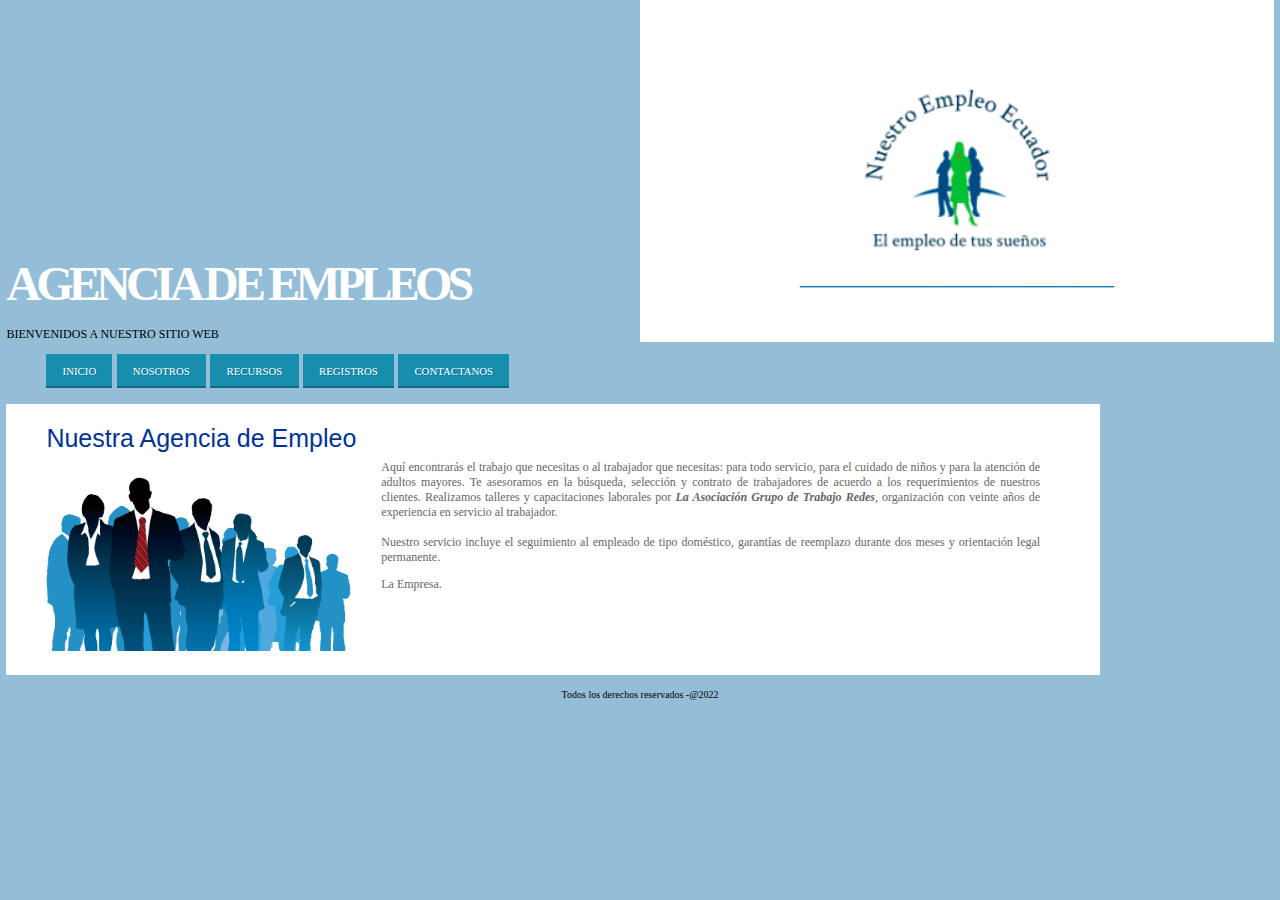
<file: index.html>
<!doctype html>
<html lang="es">
<head>
<meta charset="utf-8">
<meta name="Description" content="pagina de agencia de empleo">	
<meta name="Keywords" content="Agencia, Empleo, Empleos, Ecuador">	
<link rel="stylesheet" href="estilos.css">

<title>Agencia de Empleos</title>
</head>

<body>
	
	
	<header id="logo">
		<h1><a href="index.html" id="arriba">AGENCIA DE EMPLEOS</a></h1>
		<p>Bienvenidos a nuestro sitio Web</p>
	</header>
	
	

	<div>
		<nav id="menu">
		     <ul>
			     <li><a href="index.html" title="Pagina Principal">Inicio</a></li>
				 <li><a href="Nosotros.html" title="Nosotros">Nosotros</a></li>
				 <li><a href="Recursos.html" title="Recursos">Recursos</a></li>
				 <li><a href="Registros.html" title="Registros">Registros</a></li>
				 <li><a href="Contactanos.html" title="Contactanos">Contactanos</a></li>
			 </ul>
		</nav>
	</div>
	
	<div>
		
	<div class="seccion">
		<header id="subtitulo2">Nuestra Agencia de Empleo</header>
		<img src="imagenes/empleados.png" class="imagen" alt="">
		<aside id="ladoderecho">
		   <p>
			Aquí encontrarás el trabajo que necesitas o al trabajador que necesitas: para todo servicio, para el cuidado de niños y para la atención de adultos mayores. Te asesoramos en la búsqueda, selección y contrato de trabajadores de acuerdo a los requerimientos de nuestros clientes.
			Realizamos talleres y capacitaciones laborales por <b><i>La Asociación Grupo de Trabajo Redes</i></b>, organización con veinte años de experiencia en servicio al trabajador.
			  <br><br>
			Nuestro servicio incluye el seguimiento al empleado de tipo doméstico, garantías de reemplazo durante dos meses y orientación legal permanente.
			</p>
		    
	        <p>La Empresa.</p>
		</aside>
		</div>
	</div>
	
	
	<footer id="pie"><p><small>Todos los derechos reservados -@2022</small></p></footer>
</body>
</html>
</file>
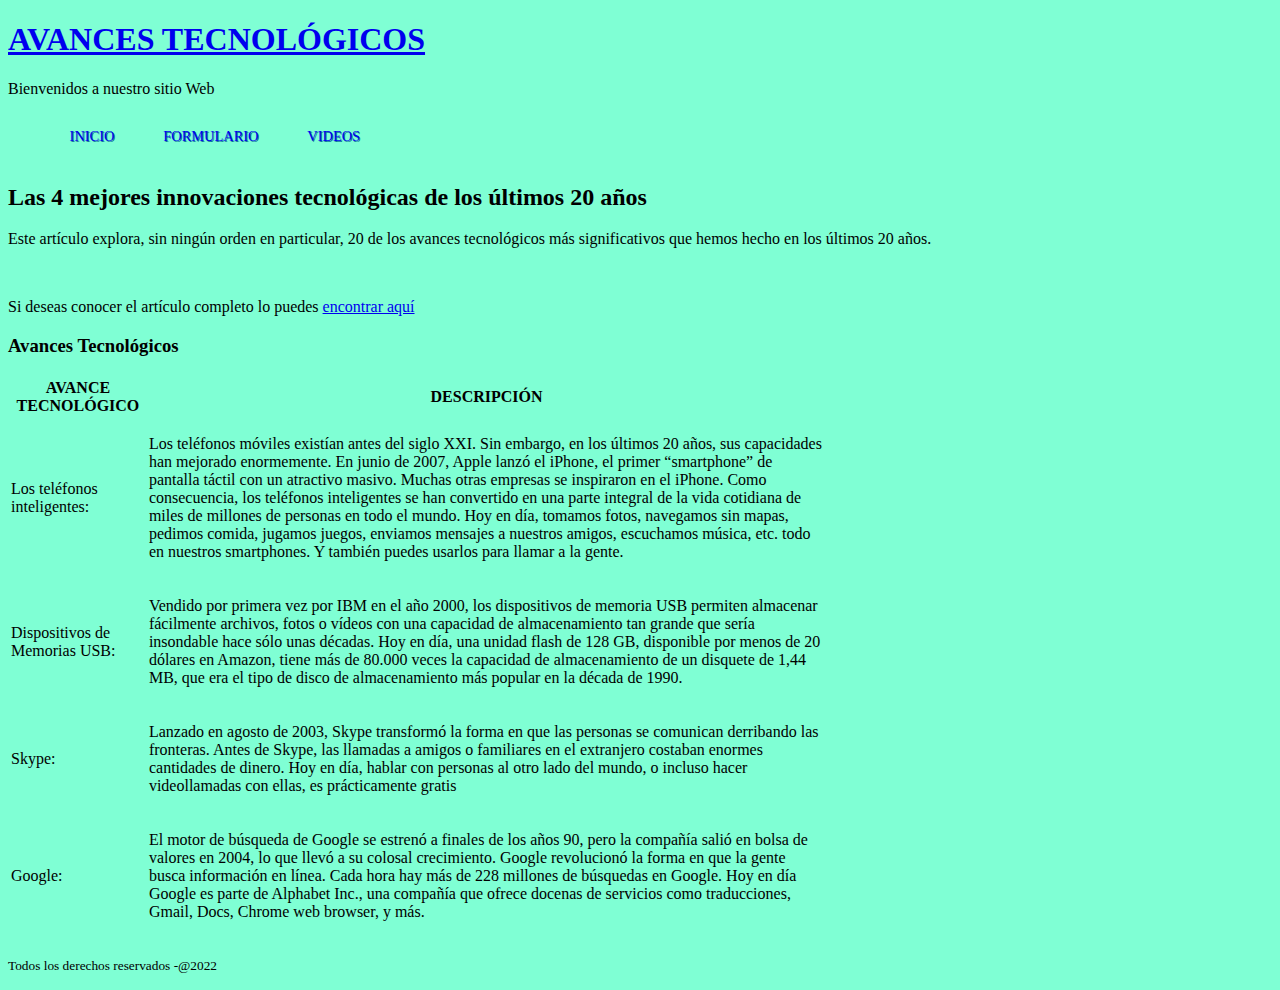
<file: EjercicioFormulario/index.html>
<!doctype html>
<html lang="es">
<head>
<meta charset="utf-8">
<meta name="Description" content="pagina de agencia de empleo">	
<meta name="Keywords" content="Agencia, Empleo, Empleos, Ecuador">	
<link rel="stylesheet" href="estilo.css">

<title>Ejercicio Formulario</title>
</head>

<body>
	
	
	<header id="logo">
		<h1><a href="index.html" id="arriba">AVANCES TECNOLÓGICOS</a></h1>
		<p>Bienvenidos a nuestro sitio Web</p>
	</header>
	
	

	<div>
		<nav class="menu">
		     <ul>
			     <li><a href="index.html" title="Pagina Principal">Inicio</a></li>
				 <li><a href="formulario.html" title="formulario">Formulario</a></li>
				 <li><a href="videos.html" title="videos">Videos</a></li>
			 </ul>
		</nav>
	</div>
	
	<div>
		
	<section class="seccion">
		
		<h2>Las 4 mejores innovaciones tecnológicas de los últimos 20 años</h2>
		
		<p>Este artículo explora, sin ningún orden en particular, 20 de los avances tecnológicos más significativos que hemos hecho en los últimos 20 años.
			</p><br>
		    <p>Si deseas conocer el artículo completo lo puedes <a href="https://fee.org.es/articulos/las-20-mejores-innovaciones-tecnol%C3%B3gicas-de-los-%C3%BAltimos-20-a%C3%B1os/?gclid=EAIaIQobChMI5Yb4wZb69wIVRsmUCR1nIgdxEAAYASAAEgL6ivD_BwE" target="_blank">encontrar aquí</a></p>
		
		<h3>Avances Tecnológicos</h3>
		<table id="tabla">

			  <tr>

				<th>AVANCE TECNOLÓGICO</th>

				<th>DESCRIPCIÓN</th>

			  </tr>

			  <tr>

				<td>Los teléfonos inteligentes:</td>

				<td><p>Los teléfonos móviles existían antes del siglo XXI. Sin embargo, en los últimos 20 años, sus capacidades han mejorado enormemente. En junio de 2007, Apple lanzó el iPhone, el primer “smartphone” de pantalla táctil con un atractivo masivo. Muchas otras empresas se inspiraron en el iPhone. Como consecuencia, los teléfonos inteligentes se han convertido en una parte integral de la vida cotidiana de miles de millones de personas en todo el mundo. Hoy en día, tomamos fotos, navegamos sin mapas, pedimos comida, jugamos juegos, enviamos mensajes a nuestros amigos, escuchamos música, etc. todo en nuestros smartphones. Y también puedes usarlos para llamar a la gente.</p></td>

			  </tr>

			  <tr>

				<td>Dispositivos de Memorias USB:</td>

				<td><p>Vendido por primera vez por IBM en el año 2000, los dispositivos de memoria USB permiten almacenar fácilmente archivos, fotos o vídeos con una capacidad de almacenamiento tan grande que sería insondable hace sólo unas décadas. Hoy en día, una unidad flash de 128 GB, disponible por menos de 20 dólares en Amazon, tiene más de 80.000 veces la capacidad de almacenamiento de un disquete de 1,44 MB, que era el tipo de disco de almacenamiento más popular en la década de 1990. </p></td>

			  </tr>

			  <tr>

				<td>Skype:</td>

				<td><p>Lanzado en agosto de 2003, Skype transformó la forma en que las personas se comunican derribando las fronteras. Antes de Skype, las llamadas a amigos o familiares en el extranjero costaban enormes cantidades de dinero. Hoy en día, hablar con personas al otro lado del mundo, o incluso hacer videollamadas con ellas, es prácticamente gratis</p></td>

			  </tr>
			
				<tr>

					<td>Google: </td>

					<td><p>El motor de búsqueda de Google se estrenó a finales de los años 90, pero la compañía salió en bolsa de valores en 2004, lo que llevó a su colosal crecimiento. Google revolucionó la forma en que la gente busca información en línea. Cada hora hay más de 228 millones de búsquedas en Google. Hoy en día Google es parte de Alphabet Inc., una compañía que ofrece docenas de servicios como traducciones, Gmail, Docs, Chrome web browser, y más. </p></td>

				  </tr>

</table>
		
		</section>
	</div>
	
	
	<footer id="pie"><p><small>Todos los derechos reservados -@2022</small></p></footer>
</body>
</html>
</file>
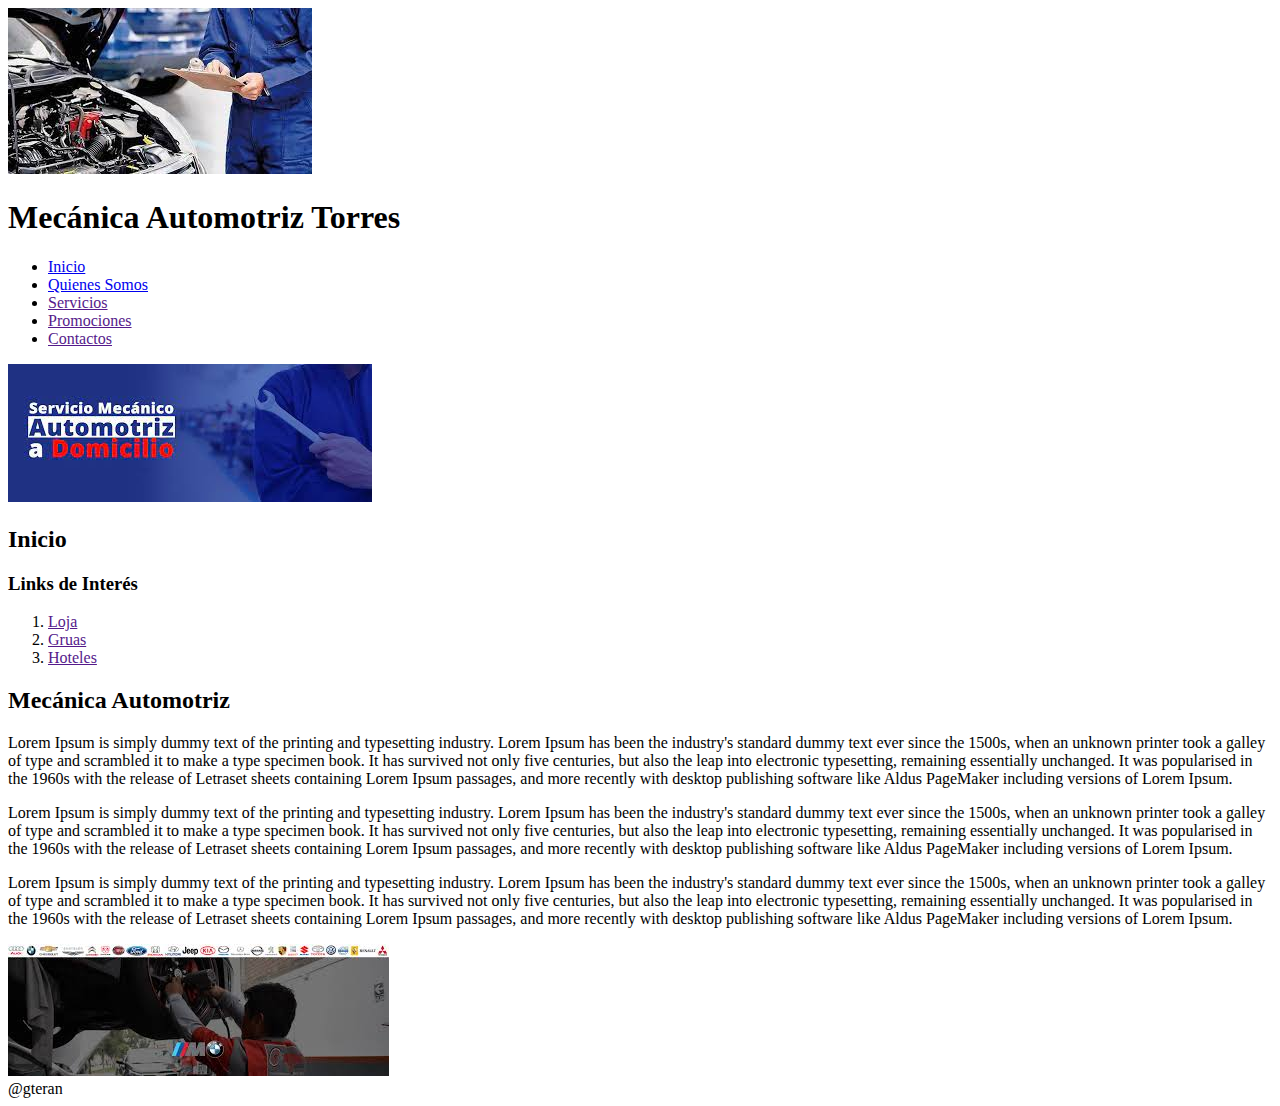
<file: Mecanica/index.html>
<!doctype html>
<html lang="es">
<head>
<meta charset="utf-8">
<meta http-equiv="X-UA-Compatible" content="IE=edge">
<meta name="viewport" content="width=device-width, inititial-scale=1.0">	
<title>Mecanica Automotriz Torres</title>
</head>

<body>
	<header>
	 <a href="index.html"><img src="imagenes/mecanica.jpg" alt="Logo del Sitio Web"></a>
	   <h1>Mecánica Automotriz Torres</h1>
	   <nav>
		   <ul>
		 <li><a href="index.html">Inicio</a></li>
		 <li><a href="quienessomos.html">Quienes Somos</a></li>  
		 <li><a href="">Servicios</a></li> 
		 <li><a href="">Promociones</a></li>  
		 <li><a href="">Contactos</a></li>  
		   </ul>	   
	   </nav>	
	</header>
	
	<aside>
	  <img src="imagenes/slider1.jpg" alt="mecanica slider">
	</aside>
	
	<section>
	   <h2>Inicio</h2>
	</section>
	
	<div>
	<aside>
		 <h3>Links de Interés</h3>
		
		  <nav>
		    <ol>
			  <li><a href="">Loja</a></li>
			   <li><a href="">Gruas</a></li>
			   <li><a href="">Hoteles</a></li>	
			  </ol>
		  </nav>
		</aside>
		<article>
		    <h2>Mecánica Automotriz</h2>
			<p>Lorem Ipsum is simply dummy text of the printing and typesetting industry. Lorem Ipsum has been the industry's standard dummy text ever since the 1500s, when an unknown printer took a galley of type and scrambled it to make a type specimen book. It has survived not only five centuries, but also the leap into electronic typesetting, remaining essentially unchanged. It was popularised in the 1960s with the release of Letraset sheets containing Lorem Ipsum passages, and more recently with desktop publishing software like Aldus PageMaker including versions of Lorem Ipsum.</p>
			
			<p>Lorem Ipsum is simply dummy text of the printing and typesetting industry. Lorem Ipsum has been the industry's standard dummy text ever since the 1500s, when an unknown printer took a galley of type and scrambled it to make a type specimen book. It has survived not only five centuries, but also the leap into electronic typesetting, remaining essentially unchanged. It was popularised in the 1960s with the release of Letraset sheets containing Lorem Ipsum passages, and more recently with desktop publishing software like Aldus PageMaker including versions of Lorem Ipsum.</p>
			
			<p>Lorem Ipsum is simply dummy text of the printing and typesetting industry. Lorem Ipsum has been the industry's standard dummy text ever since the 1500s, when an unknown printer took a galley of type and scrambled it to make a type specimen book. It has survived not only five centuries, but also the leap into electronic typesetting, remaining essentially unchanged. It was popularised in the 1960s with the release of Letraset sheets containing Lorem Ipsum passages, and more recently with desktop publishing software like Aldus PageMaker including versions of Lorem Ipsum.</p>
			
			<img src="imagenes/mecanica3.jpg" alt="mecanica3">
		</article>
	</div>
	
	<footer>@gteran</footer>
</body>
</html>
</file>
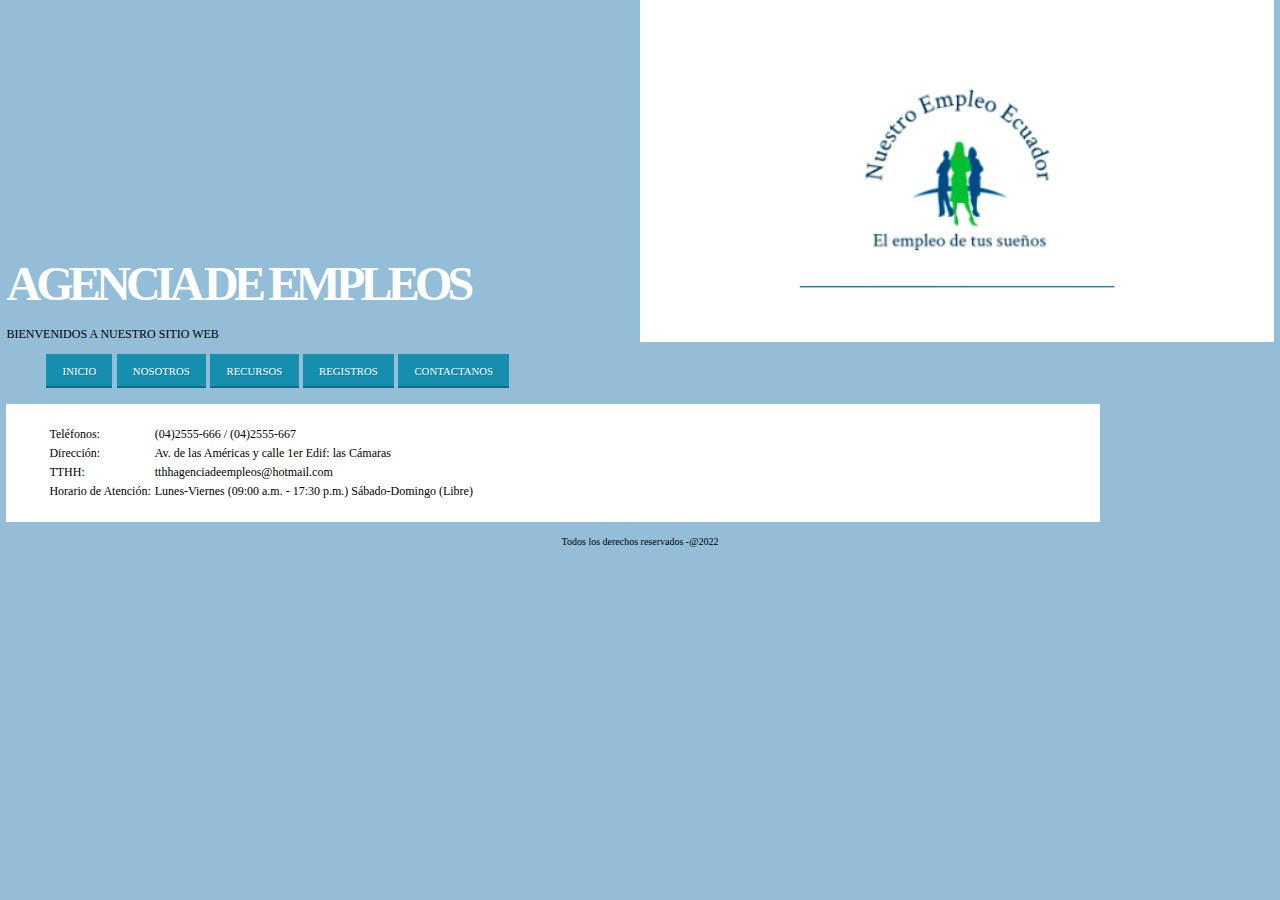
<file: Contactanos.html>
<!doctype html>
<html lang="es">
<head>
<meta name="Description" content="pagina de agencia de empleo">	
<meta name="Keywords" content="Agencia, Empleo, Empleos, Ecuador">	
<link rel="stylesheet" href="estilos.css">
	
<title>Agencia de Empleos</title>
</head>

<body>
	
	
	<header id="logo">
		<h1><a href="index.html" >AGENCIA DE EMPLEOS</a></h1>
		<p>Bienvenidos a nuestro sitio Web</p>
	</header>
	
	

	<div>
		<nav id="menu">
		     <ul>
                 <li><a href="index.html" title="Pagina Principal">Inicio</a></li>
				 <li><a href="Nosotros.html" title="Nosotros">Nosotros</a></li>
				 <li><a href="Recursos.html" title="Recursos">Recursos</a></li>
				 <li><a href="Registros.html" title="Registros">Registros</a></li>
				 <li><a href="Contactanos.html" title="Contactanos">Contactanos</a></li>
			 </ul>
		</nav>
	</div>
	
	<div class="seccion">
     <table>
				 
		 <tr>
		 <td>Teléfonos:</td><td>(04)2555-666 / (04)2555-667</td>
		 </tr>
		 
		 <tr>
		 <td>Dirección:</td><td>Av. de las Américas y calle 1er Edif: las Cámaras</td>
		 </tr>
		 <tr>
		 <td>TTHH:</td><td>tthhagenciadeempleos@hotmail.com</td>
		 </tr>	 
		 
		 <tr>
		 <td>Horario de Atención:</td><td>Lunes-Viernes (09:00 a.m. - 17:30 p.m.) Sábado-Domingo (Libre)</td>
		 </tr>	 
		</table>
		

		
	</div>
	
	
	<footer id="pie"><p><small>Todos los derechos reservados -@2022</small></p></footer>
</body>
</html>
</file>
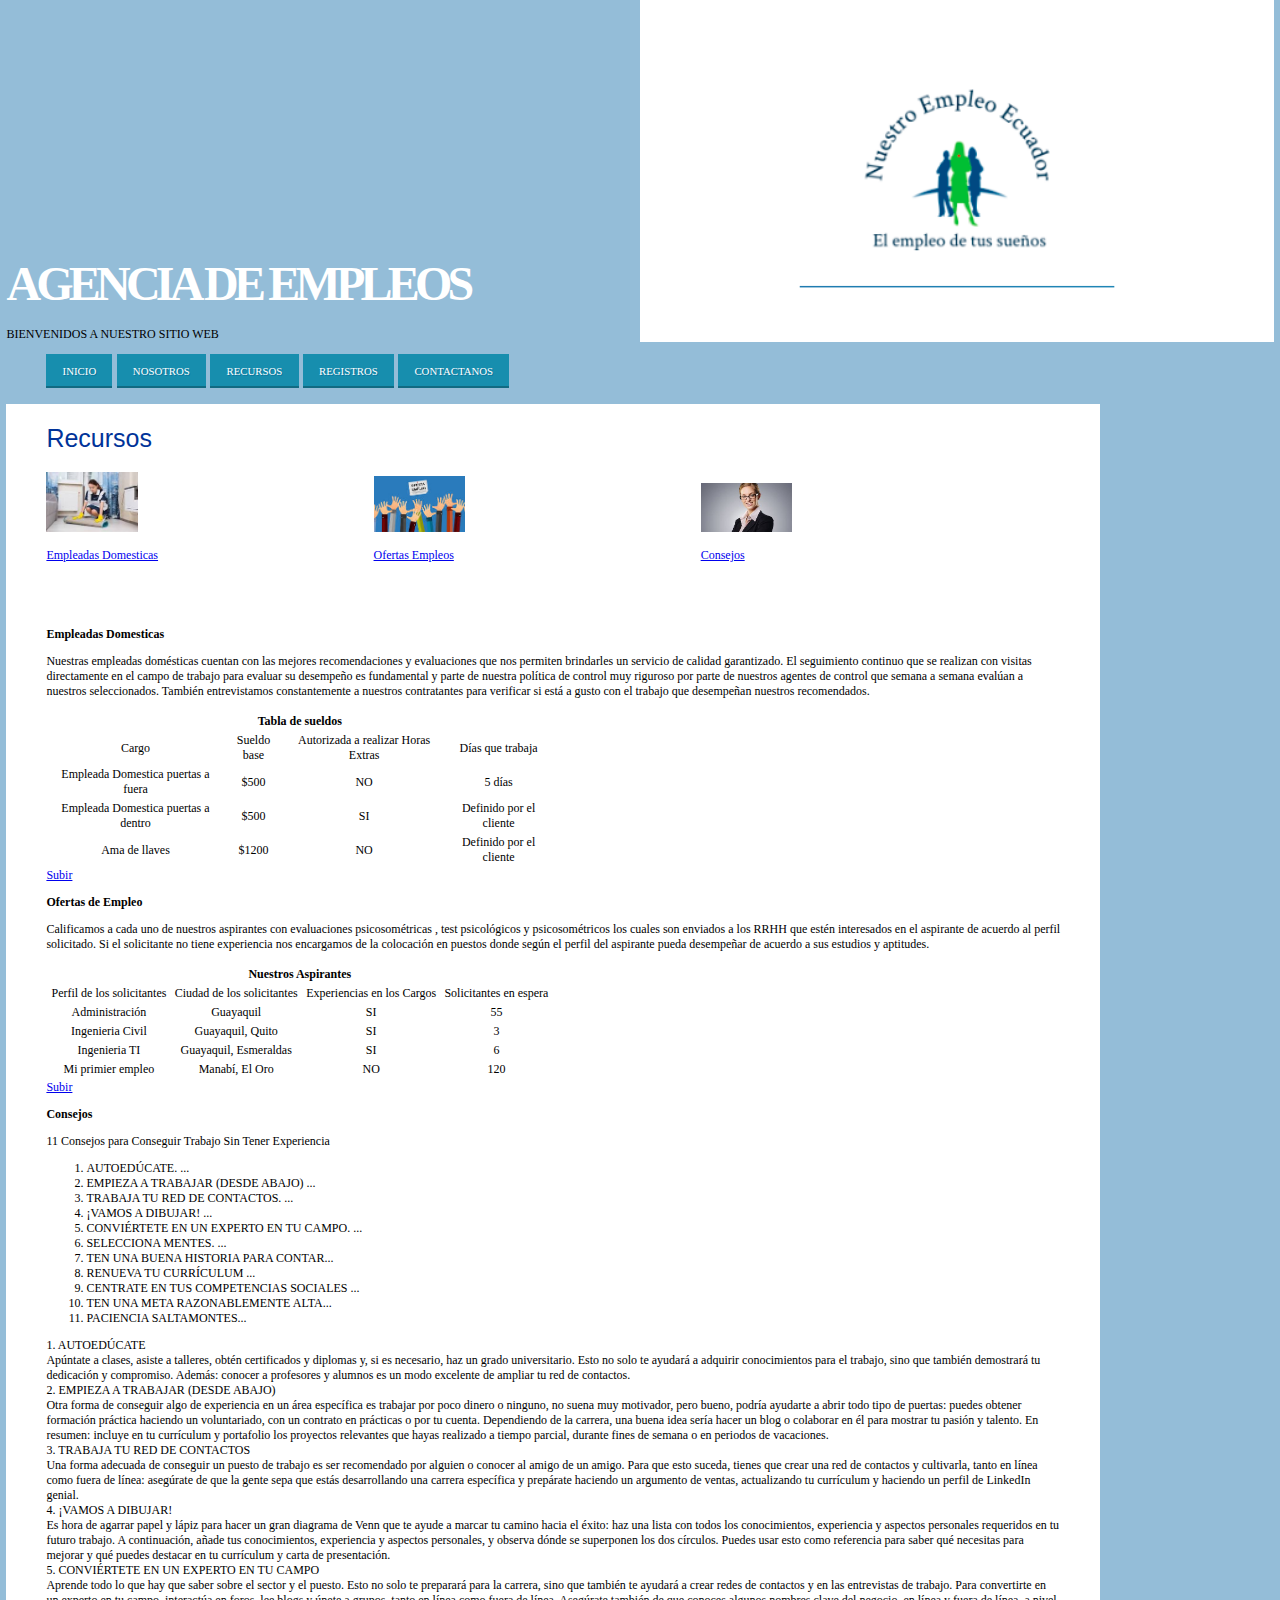
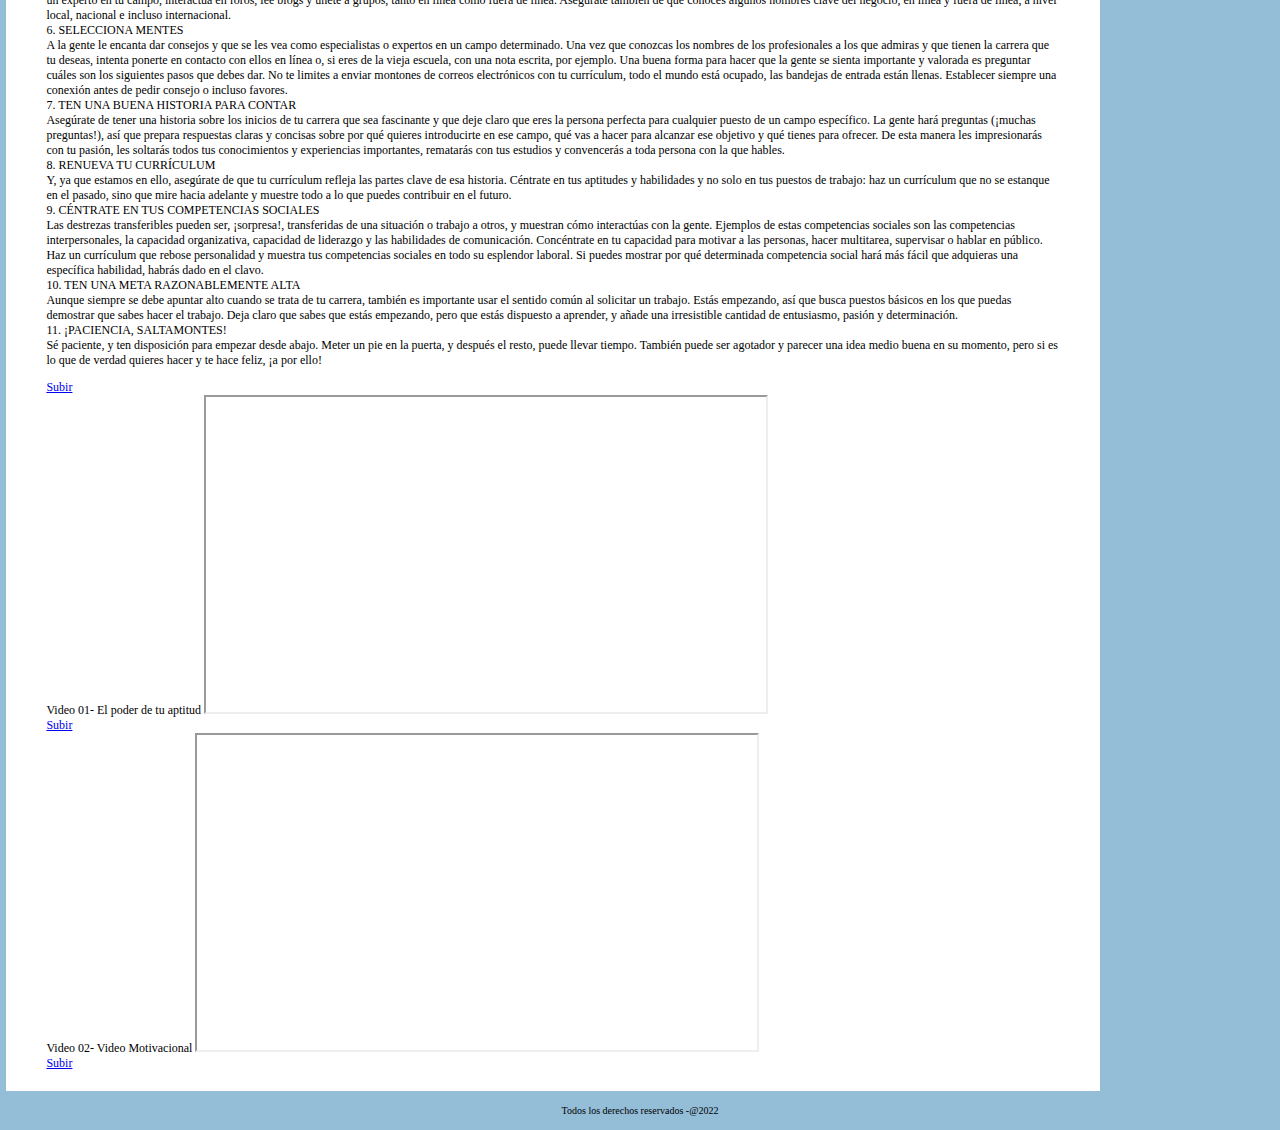
<file: Recursos.html>
<!doctype html>
	<html lang="es">
	<head>
	<meta name="Description" content="pagina de agencia de empleo">	
	<meta name="Keywords" content="Agencia, Empleo, Empleos, Ecuador">	
	<link rel="stylesheet" href="estilos.css">
	<title>Agencia de Empleos</title>
	</head>

	<body>


		<header id="logo">
			<h1><a href="Recursos.html" name="arriba">AGENCIA DE EMPLEOS</a></h1>
			<p>Bienvenidos a nuestro sitio Web</p>
		</header>



		<div>
			<nav id="menu">
				 <ul>
					 <li><a href="index.html" title="Pagina Principal">Inicio</a></li>
					 <li><a href="Nosotros.html" title="Nosotros">Nosotros</a></li>
					 <li><a href="Recursos.html" title="Recursos">Recursos</a></li>
					 <li><a href="Registros.html" title="Registros">Registros</a></li>
					 <li><a href="Contactanos.html" title="Contactanos">Contactanos</a></li>
				 </ul>
			</nav>
		</div>


		<div class="seccion" >
			<header id="subtitulo2">Recursos</header>

				<div class="columna">

				  <img src="imagenes/empleadas.jpg" class="imagen" alt="">

				  <p><a href="#empleadasDomesticas">Empleadas Domesticas</a></p>	
				</div>

				<aside class="columna">
				  <img src="imagenes/ofertasdeempleo.jpg" class="imagen" alt="">
				  <p><a href="#ofertasEmpleos">Ofertas Empleos</a></p>	
				</aside>

				<aside class="columna">
				  <img src="imagenes/consejos.jpg" class="imagen" alt="">
				  <p><a href="#consejos">Consejos</a></p>	
				</aside>

		</div>


		<div class="seccionextensa">

			<div>
			   <p><strong><a name="empleadasDomesticas">Empleadas Domesticas</a></strong></p>

			   <p>
				Nuestras empleadas domésticas cuentan con las mejores recomendaciones y evaluaciones que nos permiten brindarles un servicio de calidad garantizado.
				El seguimiento continuo que se realizan con visitas directamente en el campo de trabajo para evaluar su desempeño es fundamental y parte de nuestra política de control muy riguroso por parte de nuestros agentes de control que semana a semana evalúan a nuestros seleccionados.
				También entrevistamos constantemente a nuestros contratantes para verificar si está a gusto con el trabajo que desempeñan nuestros recomendados.
				</p>
				<table class="tabla">
				<tr>
					<th colspan="4">Tabla de sueldos</th>
				</tr>

				<tr>
					<td>Cargo</td><td>Sueldo base</td><td>Autorizada a realizar Horas Extras</td><td>Días que trabaja</td>
				</tr>	

				<tr>
					<td>Empleada Domestica puertas a fuera</td><td>$500</td><td>NO</td><td>5 días</td>
				</tr>	

				<tr>
					<td>Empleada Domestica puertas a dentro</td><td>$500</td><td>SI</td><td>Definido por el cliente</td>
				</tr>

				<tr>
					<td>Ama de llaves</td><td>$1200</td><td>NO</td><td>Definido por el cliente</td>
				</tr>
				</table>   

			   
			<a href="#arriba">Subir</a>
			</div>





		<div>
			   <p><strong><a name="ofertasEmpleos">Ofertas de Empleo</a></strong></p>

			   <p>
				Calificamos a cada uno de nuestros aspirantes con evaluaciones psicosométricas , test psicológicos y psicosométricos los cuales son enviados a los RRHH que estén interesados en el aspirante de acuerdo al perfil solicitado.
				Si el solicitante no tiene experiencia nos encargamos de la colocación en puestos donde según el perfil del aspirante pueda desempeñar de acuerdo a sus estudios y aptitudes.</p>
				<table class="tabla">
				<tr>
					<th colspan="4">Nuestros Aspirantes</th>
				</tr>

				<tr>
					<td>Perfil de los solicitantes</td><td>Ciudad de los solicitantes</td><td>Experiencias en los Cargos</td><td>Solicitantes en espera</td>
				</tr>	

				<tr>
					<td>Administración</td><td>Guayaquil</td><td>SI</td><td>55</td>
				</tr>	

				<tr>
					<td>Ingenieria Civil</td><td>Guayaquil, Quito</td><td>SI</td><td>3</td>
				</tr>

				<tr>
					<td>Ingenieria TI</td><td>Guayaquil, Esmeraldas</td><td>SI</td><td>6</td>

				</tr>

				<tr>
					<td>Mi primier empleo</td><td>Manabí, El Oro</td><td>NO</td><td>120</td>

				</tr>
				</table>   

		
			<a href="#arriba">Subir</a>
			</div>



		<div>
			   <p><strong><a name="consejos">Consejos</a></strong></p>

			   
				   11 Consejos para Conseguir Trabajo Sin Tener Experiencia
				   <ol>
				   <li>AUTOEDÚCATE. ...</li> 
				   <li>EMPIEZA A TRABAJAR (DESDE ABAJO) ...</li>
				   <li>TRABAJA TU RED DE CONTACTOS. ...</li>
				   <li>¡VAMOS A DIBUJAR! ...</li>
				   <li>CONVIÉRTETE EN UN EXPERTO EN TU CAMPO. ...</li>
				   <li>SELECCIONA MENTES. ...</li>
				   <li>TEN UNA BUENA HISTORIA PARA CONTAR...</li>
				   <li>RENUEVA TU CURRÍCULUM ...</li>
				   <li>CENTRATE EN TUS COMPETENCIAS SOCIALES ...</li>
				   <li>TEN UNA META RAZONABLEMENTE ALTA...</li>
				   <li>PACIENCIA SALTAMONTES...</li>
				   </ol>  

			   

			   <p>
	1. AUTOEDÚCATE
	<br>
	Apúntate a clases, asiste a talleres, obtén certificados y diplomas y, si es necesario, haz un grado universitario. Esto no solo te ayudará a adquirir conocimientos para el trabajo, sino que también demostrará tu dedicación y compromiso. Además: conocer a profesores y alumnos es un modo excelente de ampliar tu red de contactos.
				   <br>
	2. EMPIEZA A TRABAJAR (DESDE ABAJO)
	<br>
	Otra forma de conseguir algo de experiencia en un área específica es trabajar por poco dinero o ninguno, no suena muy motivador, pero bueno, podría ayudarte a abrir todo tipo de puertas: puedes obtener formación práctica haciendo un voluntariado, con un contrato en prácticas o por tu cuenta. Dependiendo de la carrera, una buena idea sería hacer un blog o colaborar en él para mostrar tu pasión y talento. En resumen: incluye en tu currículum y portafolio los proyectos relevantes que hayas realizado a tiempo parcial, durante fines de semana o en periodos de vacaciones.<br>
	3. TRABAJA TU RED DE CONTACTOS
	<br>
	Una forma adecuada de conseguir un puesto de trabajo es ser recomendado por alguien o conocer al amigo de un amigo. Para que esto suceda, tienes que crear una red de contactos y cultivarla, tanto en línea como fuera de línea: asegúrate de que la gente sepa que estás desarrollando una carrera específica y prepárate haciendo un argumento de ventas, actualizando tu currículum y haciendo un perfil de LinkedIn genial.<br>
	4. ¡VAMOS A DIBUJAR!
	<br>
	Es hora de agarrar papel y lápiz para hacer un gran diagrama de Venn que te ayude a marcar tu camino hacia el éxito: haz una lista con todos los conocimientos, experiencia y aspectos personales requeridos en tu futuro trabajo. A continuación, añade tus conocimientos, experiencia y aspectos personales, y observa dónde se superponen los dos círculos. Puedes usar esto como referencia para saber qué necesitas para mejorar y qué puedes destacar en tu currículum y carta de presentación.<br>
	5. CONVIÉRTETE EN UN EXPERTO EN TU CAMPO
	<br>
	Aprende todo lo que hay que saber sobre el sector y el puesto. Esto no solo te preparará para la carrera, sino que también te ayudará a crear redes de contactos y en las entrevistas de trabajo. Para convertirte en un experto en tu campo, interactúa en foros, lee blogs y únete a grupos, tanto en línea como fuera de línea. Asegúrate también de que conoces algunos nombres clave del negocio, en línea y fuera de línea, a nivel local, nacional e incluso internacional.<br>
	6. SELECCIONA MENTES
	<br>
	A la gente le encanta dar consejos y que se les vea como especialistas o expertos en un campo determinado. Una vez que conozcas los nombres de los profesionales a los que admiras y que tienen la carrera que tu deseas, intenta ponerte en contacto con ellos en línea o, si eres de la vieja escuela, con una nota escrita, por ejemplo. Una buena forma para hacer que la gente se sienta importante y valorada es preguntar cuáles son los siguientes pasos que debes dar. No te limites a enviar montones de correos electrónicos con tu currículum, todo el mundo está ocupado, las bandejas de entrada están llenas. Establecer siempre una conexión antes de pedir consejo o incluso favores.<br>
	7. TEN UNA BUENA HISTORIA PARA CONTAR
	<br>
	Asegúrate de tener una historia sobre los inicios de tu carrera que sea fascinante y que deje claro que eres la persona perfecta para cualquier puesto de un campo específico. La gente hará preguntas (¡muchas preguntas!), así que prepara respuestas claras y concisas sobre por qué quieres introducirte en ese campo, qué vas a hacer para alcanzar ese objetivo y qué tienes para ofrecer. De esta manera les impresionarás con tu pasión, les soltarás todos tus conocimientos y experiencias importantes, rematarás con tus estudios y convencerás a toda persona con la que hables.<br>
	8. RENUEVA TU CURRÍCULUM
	<br>
	Y, ya que estamos en ello, asegúrate de que tu currículum refleja las partes clave de esa historia. Céntrate en tus aptitudes y habilidades y no solo en tus puestos de trabajo: haz un currículum que no se estanque en el pasado, sino que mire hacia adelante y muestre todo a lo que puedes contribuir en el futuro.<br>
	9. CÉNTRATE EN TUS COMPETENCIAS SOCIALES
	<br>
	Las destrezas transferibles pueden ser, ¡sorpresa!, transferidas de una situación o trabajo a otros, y muestran cómo interactúas con la gente. Ejemplos de estas competencias sociales son las competencias interpersonales, la capacidad organizativa, capacidad de liderazgo y las habilidades de comunicación. Concéntrate en tu capacidad para motivar a las personas, hacer multitarea, supervisar o hablar en público. Haz un currículum que rebose personalidad y muestra tus competencias sociales en todo su esplendor laboral. Si puedes mostrar por qué determinada competencia social hará más fácil que adquieras una específica habilidad, habrás dado en el clavo.<br>
	10. TEN UNA META RAZONABLEMENTE ALTA
	<br>
	Aunque siempre se debe apuntar alto cuando se trata de tu carrera, también es importante usar el sentido común al solicitar un trabajo. Estás empezando, así que busca puestos básicos en los que puedas demostrar que sabes hacer el trabajo. Deja claro que sabes que estás empezando, pero que estás dispuesto a aprender, y añade una irresistible cantidad de entusiasmo, pasión y determinación.<br>
	11. ¡PACIENCIA, SALTAMONTES!
	<br>
	Sé paciente, y ten disposición para empezar desde abajo. Meter un pie en la puerta, y después el resto, puede llevar tiempo. También puede ser agotador y parecer una idea medio buena en su momento, pero si es lo que de verdad quieres hacer y te hace feliz, ¡a por ello!<br>
			   </p>

			<a href="#arriba">Subir</a>
			</div>


			<aside >
			Video 01- El poder de tu aptitud
			<iframe width="560" height="315" src="https://www.youtube.com/embed/73sEuw3LYaM" title="YouTube video player"  allow="accelerometer; autoplay; clipboard-write; encrypted-media; gyroscope; picture-in-picture" allowfullscreen></iframe>
			</aside>

			<a href="#arriba">Subir</a>

			<aside >
			Video 02- Video Motivacional
			<iframe width="560" height="315" src="https://www.youtube.com/embed/EylMHCAn7bk" title="YouTube video player"  allow="accelerometer; autoplay; clipboard-write; encrypted-media; gyroscope; picture-in-picture" allowfullscreen></iframe>
			</aside>
			<a href="#arriba">Subir</a>

		</div>

		<footer id="pie"><p><small>Todos los derechos reservados -@2022</small></p></footer>
	</body>
	</html>
</file>
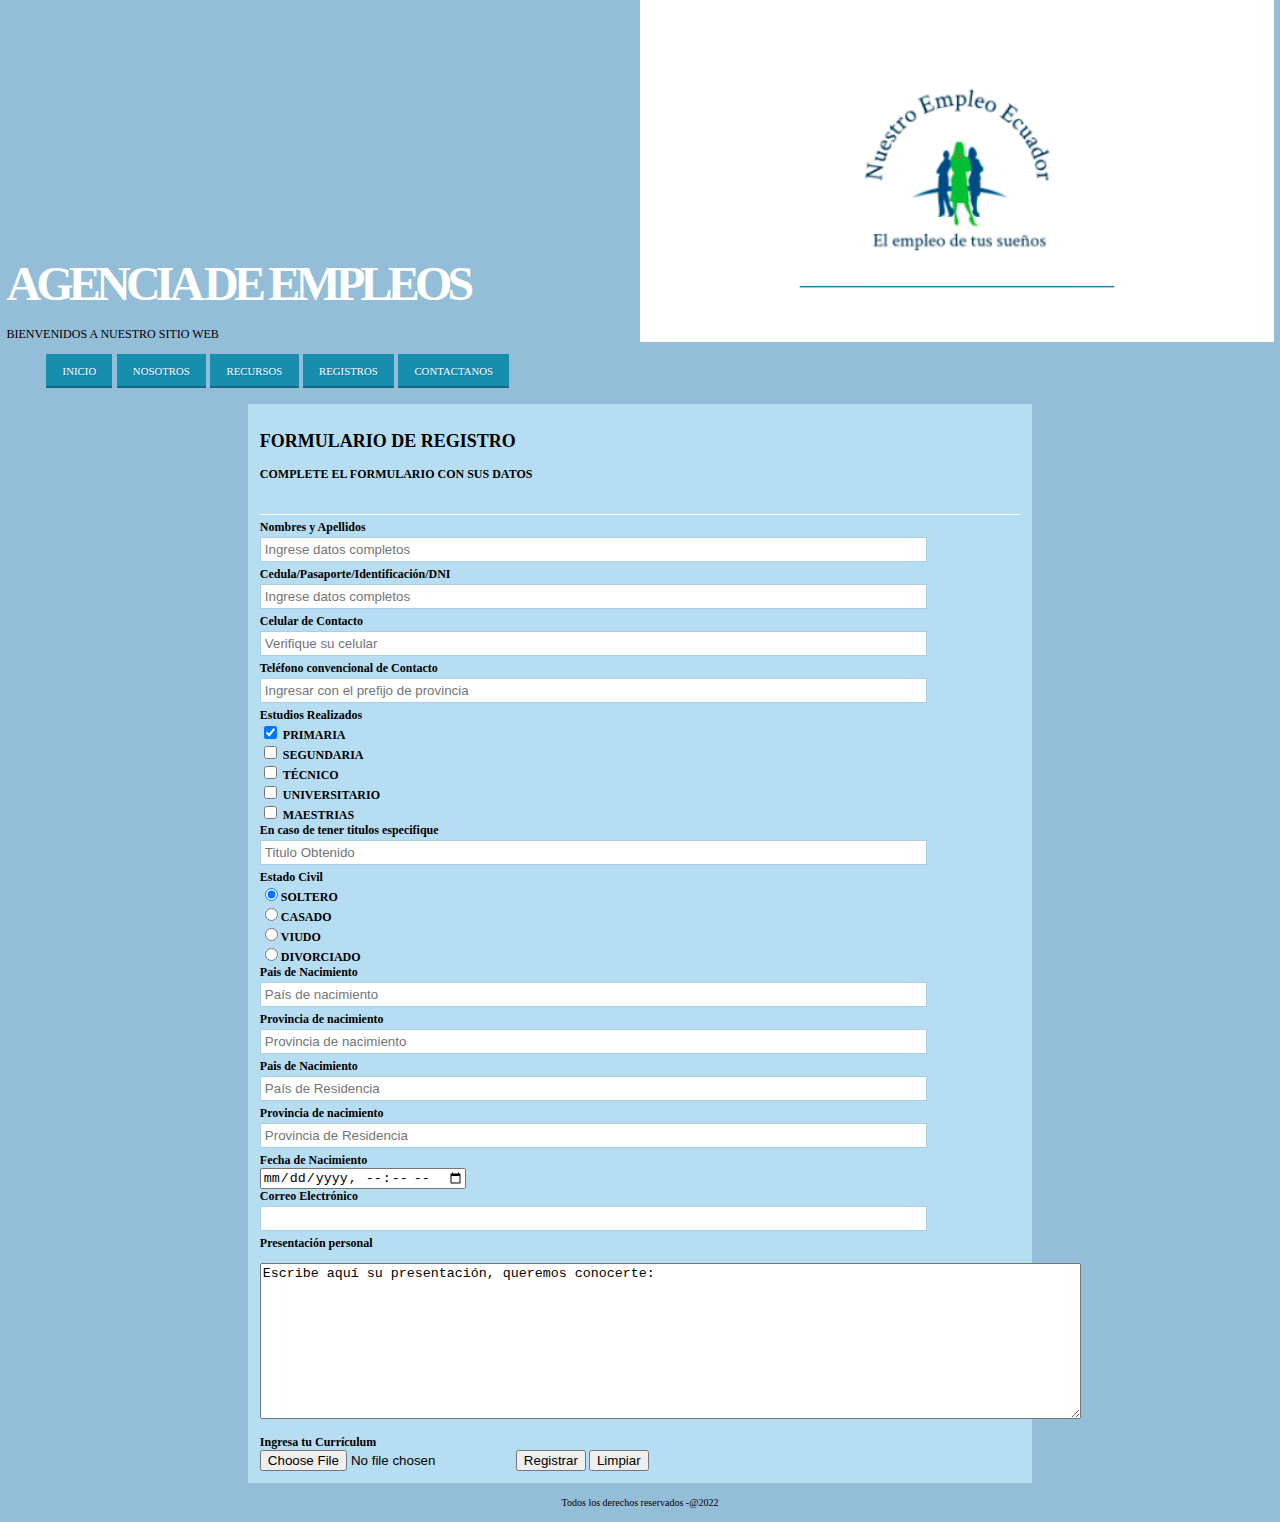
<file: Registros.html>
<!doctype html>
<html lang="es">
<head>
<meta name="Description" content="pagina de agencia de empleo">	
<meta name="Keywords" content="Agencia, Empleo, Empleos, Ecuador">	
<link rel="stylesheet" href="estilos.css">
<title>Agencia de Empleos</title>
</head>

<body>
	
	
	<header id="logo">
		<h1><a href="index.html" >AGENCIA DE EMPLEOS</a></h1>
		<p>Bienvenidos a nuestro sitio Web</p>
	</header>
	
	

	<div>
		<nav id="menu">
		     <ul>
                 <li><a href="index.html" title="Pagina Principal">Inicio</a></li>
				 <li><a href="Nosotros.html" title="Nosotros">Nosotros</a></li>
				 <li><a href="Recursos.html" title="Recursos">Recursos</a></li>
				 <li><a href="Registros.html" title="Registros">Registros</a></li>
				 <li><a href="Contactanos.html" title="Contactanos">Contactanos</a></li>
			 </ul>
		</nav>
	</div>
	
	<div id="formulario">
	
		<form name="frmregistro" method="post" action="Registros.html">
		    <h2>FORMULARIO DE REGISTRO</h2>
			<label class="label">COMPLETE EL FORMULARIO CON SUS DATOS</label>
		    <p id="linea">&nbsp;</p>
			
			
			<label class="label">Nombres y Apellidos</label>
			<input name="txtnombres" type="text" class="caja" size="80" placeholder="Ingrese datos completos" required>
			
			
			<label class="label">Cedula/Pasaporte/Identificación/DNI</label>
			<input name="txtcedula" type="text" class="caja" size="80" placeholder="Ingrese datos completos" required>
			
			<label class="label">Celular de Contacto</label>
			<input name="txtcelular" type="text" class="caja" size="80" placeholder="Verifique su celular" required>
			
			<label class="label">Teléfono convencional de Contacto</label>
			<input name="txttelefono" type="text" class="caja" size="80" placeholder="Ingresar con el prefijo de provincia" >
			
			<label class="label">Estudios Realizados</label>
			<label class="label">
			   <input type="checkbox" name="chkprimaria" checked="checked"> PRIMARIA
			</label>
			<label class="label">
			   <input type="checkbox" name="chksegundaria" > SEGUNDARIA
			</label>
			<label class="label">
			   <input type="checkbox" name="chktecnico" > TÉCNICO
			</label>
			<label class="label">
			   <input type="checkbox" name="chkuniversitario" > UNIVERSITARIO
			</label>
			<label class="label">
			   <input type="checkbox" name="chkmaestrias" > MAESTRIAS
			</label>
			
			<label class="label">En caso de tener titulos especifique</label>
			<input name="txttitulo" type="text" class="caja" size="80" placeholder="Titulo Obtenido" >
			
			<label class="label">Estado Civil</label>
			<label class="label">
			   <input type="radio" name="btnestado" value="s" checked="checked">SOLTERO
			</label>
			<label class="label">
			   <input type="radio" name="btnestado" value="c">CASADO
			</label>
			<label class="label">
			   <input type="radio" name="btnestado" value="v">VIUDO
			</label>
			<label class="label">
			   <input type="radio" name="btnestado" value="d">DIVORCIADO
			</label>
			
			
			<label class="label">Pais de Nacimiento</label>
			<input name="txtpais" type="text" class="caja" size="80" placeholder="País de nacimiento" required>
			
			
			<label class="label">Provincia de nacimiento</label>
			<input name="txtprovincia" type="text" class="caja" size="80" placeholder="Provincia de nacimiento" required>
			
			<label class="label">Pais de Nacimiento</label>
			<input name="txtpaisresidencia" type="text" class="caja" size="80" placeholder="País de Residencia" required>
			
			
			<label class="label">Provincia de nacimiento</label>
			<input name="txtprovinciaresidencia" type="text" class="caja" size="80" placeholder="Provincia de Residencia" required>
			
			<label class="label">Fecha de Nacimiento</label>
			<input type="datetime-local" name="txtfecha">
			
			<label class="label">Correo Electrónico</label>
			<input type="email" class="caja" size="80" name="txtcorreo">
			
			<label class="label">Presentación personal</label>
			<p><textarea name="comentario" rows="10" cols="100">Escribe aquí su presentación, queremos conocerte: </textarea></p>
			
			<label class="label">Ingresa tu Currículum</label>
			<input type="file">
			
			<input type="submit" value="Registrar">
			<input type="reset" value="Limpiar">
		</form>
		
	</div>
	
	
	<footer id="pie"><p><small>Todos los derechos reservados -@2022</small></p></footer>
</body>
</html>
</file>
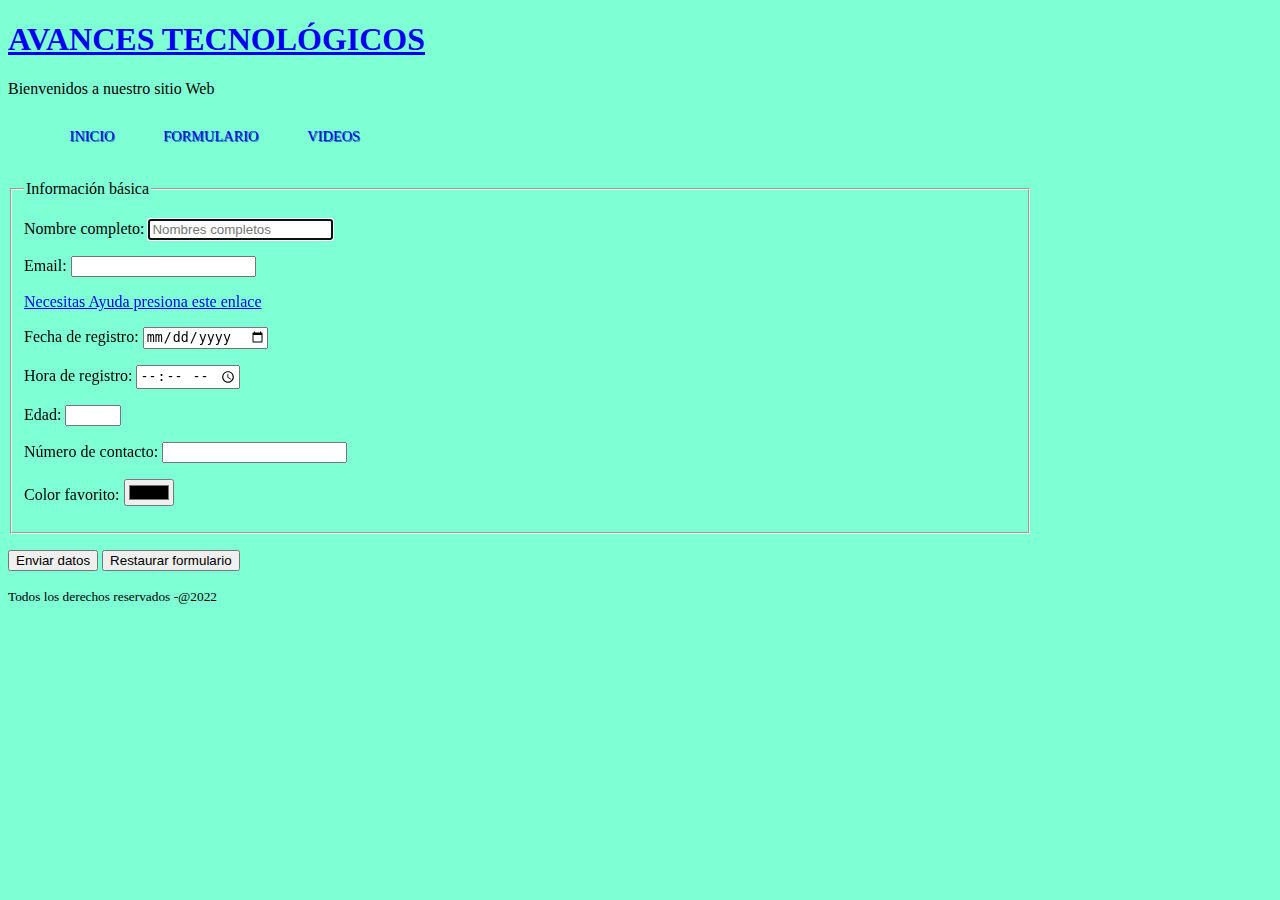
<file: EjercicioFormulario/formulario.html>
<!doctype html>
<html lang="es">
<head>
<meta charset="utf-8">
<meta name="Description" content="pagina ejercicio formulario">	
<meta name="Keywords" content="Formulario, Ejercicio">	
<link rel="stylesheet" href="estilo.css">

<title>Ejercicio Formulario</title>
</head>

<body>
	
	<header id="logo">
		<h1><a href="index.html" id="arriba">AVANCES TECNOLÓGICOS</a></h1>
		<p>Bienvenidos a nuestro sitio Web</p>
	</header>
	
	<div>
		<nav class="menu">
		     <ul>
			     <li><a href="index.html" title="Pagina Principal">Inicio</a></li>
				 <li><a href="formulario.html" title="Nosotros">Formulario</a></li>
				 <li><a href="videos.html" title="videos">Videos</a></li>
			 </ul>
		</nav>
	</div>
	
	<div>
		
		<form action="https://www.utpl.edu.ec" method="get" target="_blank">
  <fieldset>
    <legend>Información básica</legend>
    <p><label>Nombre completo: <input autofocus type="text" name="nombrecompleto" placeholder="Nombres completos" required></label></p>
	<p><label>Email: <input type="email" name="correo" required></label></p>  
	<p><label><a href="https://developer.mozilla.org/es/docs/Learn/Forms/Your_first_form" target="_blank">Necesitas Ayuda presiona este enlace</a></label></p>    
    <p><label>Fecha de registro: <input type="date" name="fechaderegistro"></label></p>
	<p><label>Hora de registro: <input type="time" name="horaderegistro"> </label></p> 
	<p><label>Edad: <input type="number" min="18" max="65"></label></p>  
    <p><label>Número de contacto: <input type="tel" name="telefono"></label></p>
	<p><label>Color favorito: <input type="color" name="colorfavorito"></label></p>  
  </fieldset>
  
  <p>
    <input type="submit" value="Enviar datos">
    <input type="reset" value="Restaurar formulario">
  </p>
</form>
	
	</div>
	
	<footer id="pie"><p><small>Todos los derechos reservados -@2022</small></p></footer>
</body>
</html>
</file>
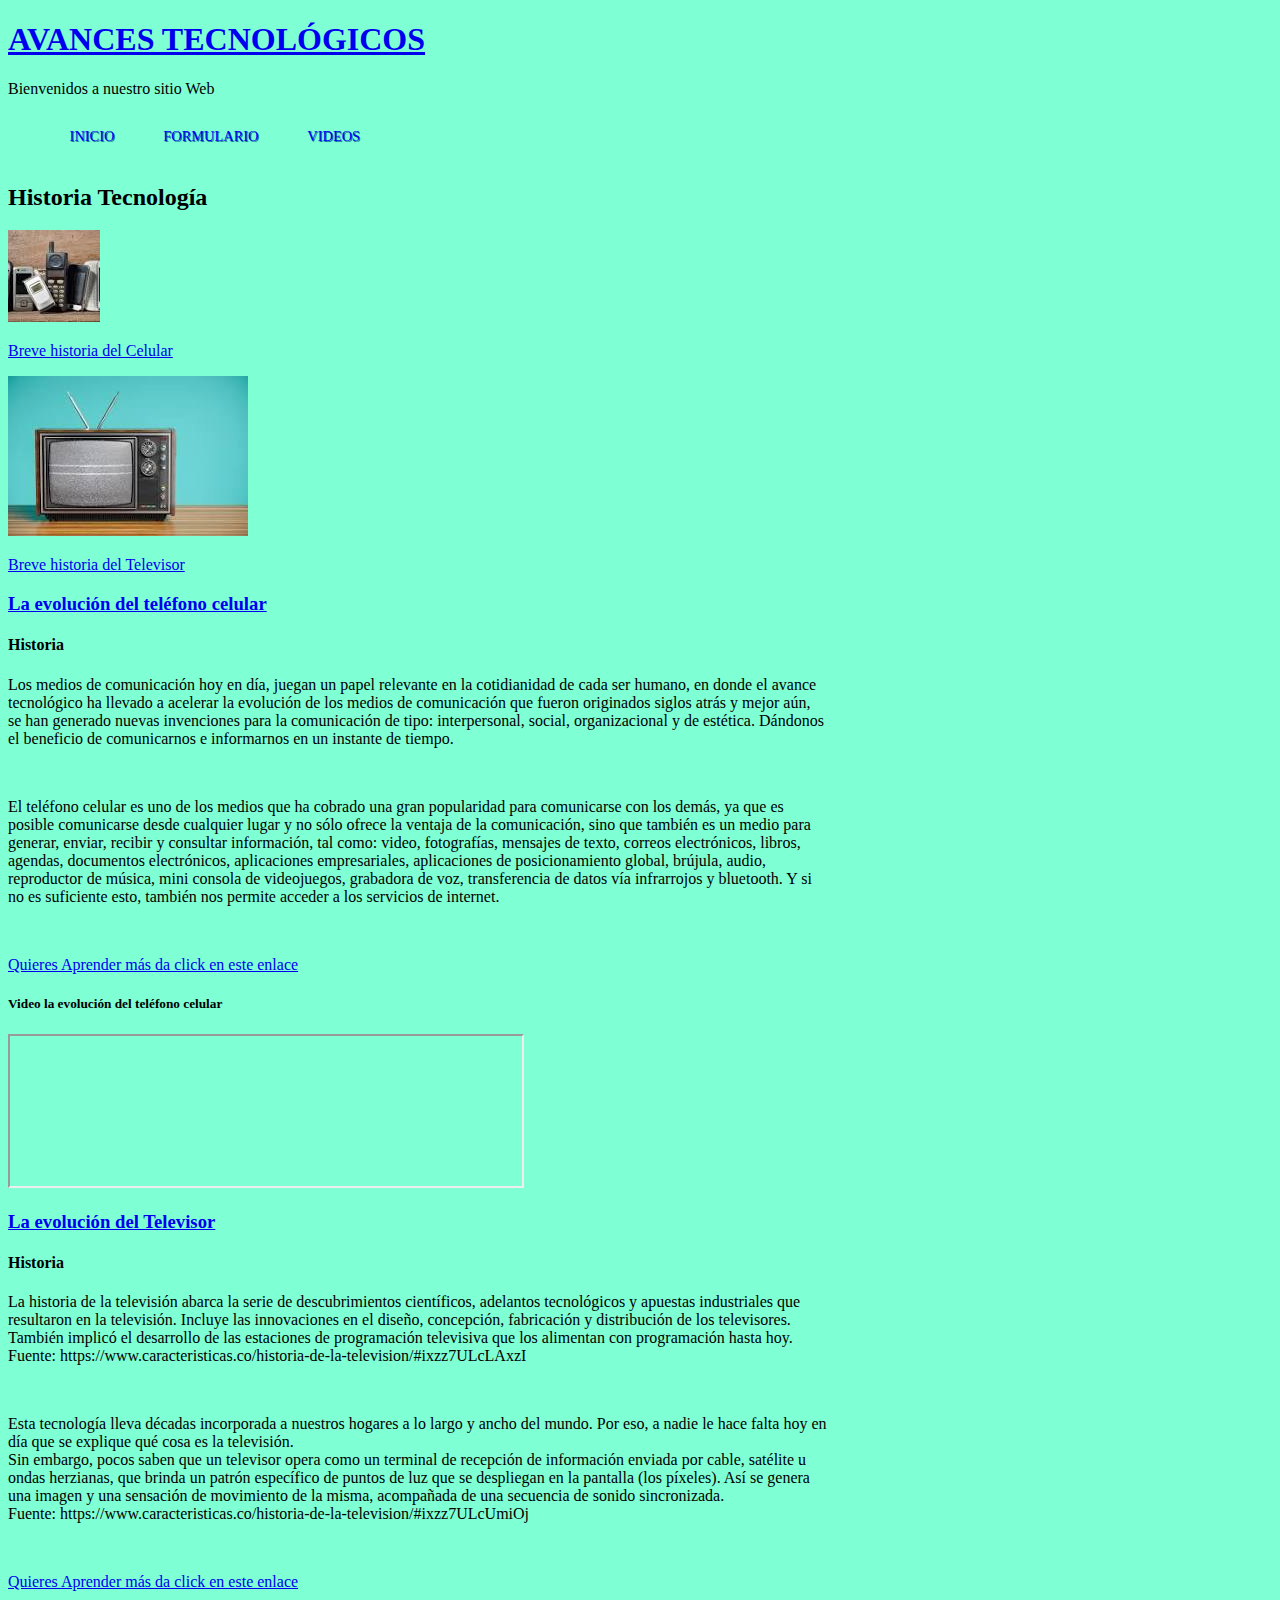
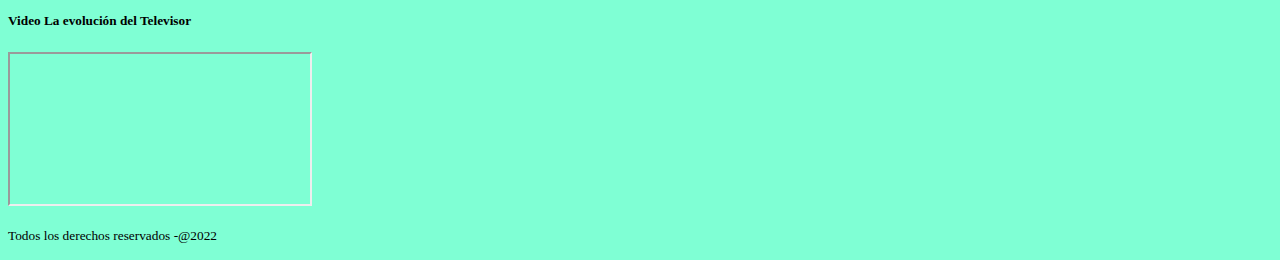
<file: EjercicioFormulario/videos.html>
<!doctype html>
<html lang="es">
<head>
<meta charset="utf-8">
<meta name="Description" content="pagina de agencia de empleo">	
<meta name="Keywords" content="Agencia, Empleo, Empleos, Ecuador">	
<link rel="stylesheet" href="estilo.css">
<title>Ejercicio Formulario</title>
</head>

<body>
	
	<header id="logo">
		<h1><a href="index.html" id="arriba">AVANCES TECNOLÓGICOS</a></h1>
		<p>Bienvenidos a nuestro sitio Web</p>
	</header>
	
	

	<div>
		<nav class="menu">
		     <ul>
			     <li><a href="index.html" title="Pagina Principal">Inicio</a></li>
				 <li><a href="formulario.html" title="formulario">Formulario</a></li>
				 <li><a href="videos.html" title="videos">Videos</a></li>
			 </ul>
		</nav>
	</div>
	<section>
		<h2>Historia Tecnología</h2>
	<div id="ancla3">
	    <img src="imagenes/celular.jpg" alt="Breve Historia del Celular" >
		<p><a href="#ancla1">Breve historia del Celular</a></p>
	</div>
	<div id="ancla4">
	    <img src="imagenes/televisor.jpg" alt="Breve Historia del Televisor" >
		<p><a href="#ancla2">Breve historia del Televisor</a></p>
	</div>			
	</section>
	
	
	
	<section>
	     <div id="ancla1"><a href="#ancla3"><h3>La evolución del teléfono celular</h3></a></div>
	 <article class="articulos">
		 <h4>Historia</h4>
		<p>Los medios de comunicación hoy en día, juegan un papel relevante en la cotidianidad de cada ser humano, en donde el avance tecnológico ha llevado a acelerar la evolución de los medios de comunicación que fueron originados siglos atrás y mejor aún, se han generado nuevas invenciones para la comunicación de tipo: interpersonal, social, organizacional y de estética. Dándonos el beneficio de comunicarnos e informarnos en un instante de tiempo.</p><br>

<p>El teléfono celular es uno de los medios que ha cobrado una gran popularidad para comunicarse con los demás, ya que es posible comunicarse desde cualquier lugar y no sólo ofrece la ventaja de la comunicación, sino que también es un medio para generar, enviar, recibir y consultar información, tal como: video, fotografías, mensajes de texto, correos electrónicos, libros, agendas, documentos electrónicos, aplicaciones empresariales, aplicaciones de posicionamiento global, brújula, audio, reproductor de música, mini consola de videojuegos, grabadora de voz, transferencia de datos vía infrarrojos y bluetooth. Y si no es suficiente esto, también nos permite acceder a los servicios de internet.</p>
	<br>
<a href="https://blog.udlap.mx/blog/2011/01/evoluciondeltelefonocelular/#:~:text=Todo%20inici%C3%B3%20en%201973%20con,costo%20de%20%243%2C995.00%20d%C3%B3lares%20americanos." target="_blank"><p>Quieres Aprender más da click en este enlace</p></a>	
</article>
<h5>Video la evolución del teléfono celular </h5>
<iframe class="video" src="https://www.youtube.com/embed/ZTcG80WOU0M" title="YouTube video player" allow="accelerometer; autoplay; clipboard-write; encrypted-media; gyroscope; picture-in-picture" allowfullscreen></iframe>		
	</section>
	
	
	
	<section>
	     <div id="ancla2"><a href="#ancla4"><h3>La evolución del Televisor</h3></a></div>
	 <article class="articulos">	
		 <h4>Historia</h4>
		<p>La historia de la televisión abarca la serie de descubrimientos científicos, adelantos tecnológicos y apuestas industriales que resultaron en la televisión. Incluye las innovaciones en el diseño, concepción, fabricación y distribución de los televisores. También implicó el desarrollo de las estaciones de programación televisiva que los alimentan con programación hasta hoy.<br>

Fuente: https://www.caracteristicas.co/historia-de-la-television/#ixzz7ULcLAxzI</p><br>

<p>Esta tecnología lleva décadas incorporada a nuestros hogares a lo largo y ancho del mundo. Por eso, a nadie le hace falta hoy en día que se explique qué cosa es la televisión.<br>

Sin embargo, pocos saben que un televisor opera como un terminal de recepción de información enviada por cable, satélite u ondas herzianas, que brinda un patrón específico de puntos de luz que se despliegan en la pantalla (los píxeles). Así se genera una imagen y una sensación de movimiento de la misma, acompañada de una secuencia de sonido sincronizada.<br>



Fuente: https://www.caracteristicas.co/historia-de-la-television/#ixzz7ULcUmiOj</p>
	<br>
<a href="https://www.caracteristicas.co/historia-de-la-television/" target="_blank"><p>Quieres Aprender más da click en este enlace</p></a>	
</article>
<h5>Video La evolución del Televisor </h5>
<iframe src="https://www.youtube.com/embed/ad-FwZfNMHI" title="YouTube video player"  allow="accelerometer; autoplay; clipboard-write; encrypted-media; gyroscope; picture-in-picture" allowfullscreen></iframe>	
	</section>
	
	<footer id="pie"><p><small>Todos los derechos reservados -@2022</small></p></footer>
</body>
</html>
</file>
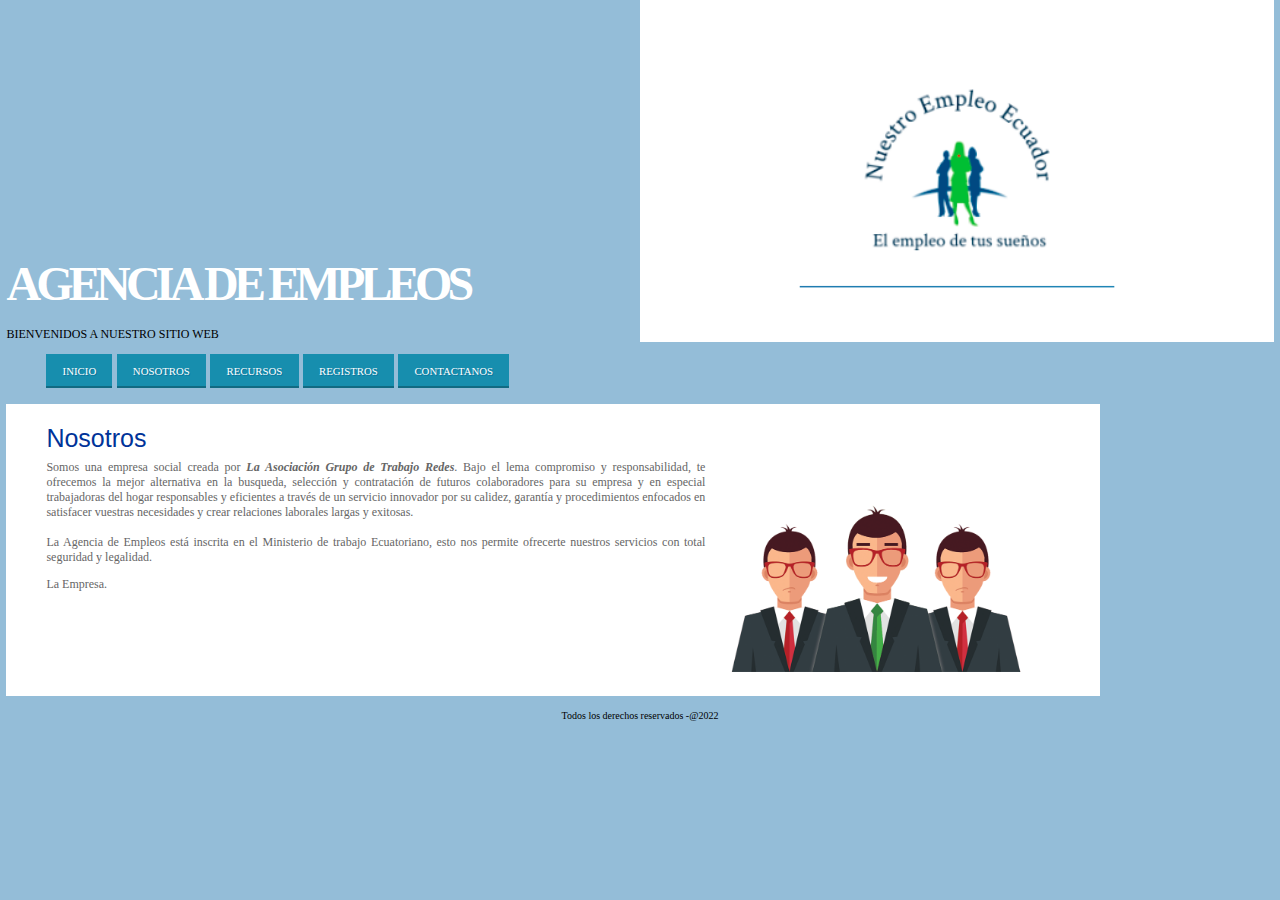
<file: Trabajo/Nosotros.html>
<!doctype html>
<html lang="es">
<head>
<meta charset="utf-8">
<meta name="Description" content="pagina de agencia de empleo">	
<meta name="Keywords" content="Agencia, Empleo, Empleos, Ecuador">	
<link rel="stylesheet" href="estilos.css">
<title>Agencia de Empleos</title>
</head>

<body>
	
	
	<header id="logo">
		<h1><a href="index.html">AGENCIA DE EMPLEOS</a></h1>
		<p>Bienvenidos a nuestro sitio Web</p>
	</header>
	
	

	<div>
		<nav id="menu">
		     <ul>
 <li><a href="index.html" title="Pagina Principal">Inicio</a></li>
				 <li><a href="Nosotros.html" title="Nosotros">Nosotros</a></li>
				 <li><a href="Recursos.html" title="Recursos">Recursos</a></li>
				 <li><a href="Registros.html" title="Registros">Registros</a></li>
				 <li><a href="Contactanos.html" title="Contactanos">Contactanos</a></li>
			 </ul>
		</nav>
	</div>
	
<div>
	<div class="seccion">
		<header id="subtitulo2">Nosotros</header>
		
		<aside id="ladoizquierdo">
		   <p>
			Somos una empresa social creada por <b><i>La Asociación Grupo de Trabajo Redes</i></b>. Bajo el lema compromiso y responsabilidad, te ofrecemos la mejor alternativa en la busqueda, selección y contratación de futuros colaboradores para su empresa y en especial trabajadoras del hogar responsables y eficientes a través de un servicio innovador por su calidez, garantía y procedimientos enfocados en satisfacer vuestras necesidades y crear relaciones laborales largas y exitosas.
			  <br><br>
			La Agencia de Empleos está inscrita en el Ministerio de trabajo Ecuatoriano, esto nos permite ofrecerte nuestros servicios con total seguridad y legalidad.
			</p>
		    
	        <p>La Empresa.</p>
		</aside>
	 <img src="imagenes/nosotros.png" class="imagen" alt="">
		</div>
	</div>
	
	
	<footer id="pie"><p><small>Todos los derechos reservados -@2022</small></p></footer>
</body>
</html>
</file>
<file: estilos.css>
@charset "utf-8";
/* CSS Document */


/*Estilo para todo el documento*/
body{
	background:	#94BDD8;
	font-family: Tahoma;
	font-size: 12PX;
	width: 99%;
	margin: auto;
}
/*ESTILO PARA LA IMAGEN LOGO*/	

#logo{
	background: url("imagenes/logoagencia.png") no-repeat right;
	margin: 0 auto 0 auto;
	background-size: 50%;
	padding: 20em 0em 0em 0em;
	text-transform: uppercase;
}

/*ESTILO PARA LOS ELEMENTOS DE LA LISTA DEL MENU*/
#menu li{
	display:inline-block;
}

/*ESTILO PARA LA ETIQUETA DEL MENU DE OPCIONES*/

#menu a{
	display: block;
	float: left;
	margin-right: 0.12em;
	padding: 1em 1.5em;
	background: #178EAE;
	box-shadow: inset 0px -2px 0px 0px rgba(0,0,0,0.25);
	text-decoration: none;
	text-shadow: 1px 1px 0px #0C749C;
	text-transform: uppercase;
	font-size: 0.90em;
	color: #FFFFFF;
}

/*ESTILO PARA LA ETIQUETA INCLUIDA EN H1 */

#logo h1 a{
	margin: 0em;
	padding: 0em 0em 0em 0em;
	letter-spacing: -.1em;
	text-decoration: none;
	font-size: 2em;
	font-weight: bold;
	color: #FFFF;
}

/* ESTILO PARA EL SUBTITULO "BIENVENIDOS A NUESTRO SITIO WEB"*/

#subtitulo{
	padding: 0em;
	margin-top: -1em;
	margin-left: 5em;
	font-size: 1.5em;
	color: #BDF2FF;
}

/* ESTILO PARA SECCIÓN QUE MUESTRA EL CONTENIDO*/

.seccion{
	width: 80%;
	height:auto;
	padding: 20px 40px;
	background: #FFF;
	
}

/*ESTILO PARA LA IMAGEN DENTRO DE SECCIÓN*/

.imagen{
	margin-top: 2em;
	width: 30%;
	height: 35%;
	text-align: center;
}
/*ESTILO PARA EL TITULO DENTRO DE SECCIÓN*/

#subtitulo2{
	font-family: Gotham, "Helvetica Neue", Helvetica, Arial, "sans-serif";
	font-size: 25px;
	color: #039;
}

/*ESTILO PARA LADO DERECHO*/
#ladoderecho{
	margin: -5px 20px 0px 0px;
	float: right;
	width: 65%;
	text-align: justify;
	color: #666;
}



/*ESTILO PARA LADO IZQUIERDO*/
#ladoizquierdo{
	margin: -5px 20px 0px 0px;
	float:left;
	width: 65%;
	text-align: justify;
	color: #666;
}

/*ESTILO PARA EL PIE DE PÁGINA*/

#pie{
	text-align: center;
}

/*ESTILO QUE DA EFECTO AL PASAR EL MOUSE SOBRE EL MENU PRINCIPAL */
#menu li a:hover{
	color:#CB3A3D;
	text-decoration: none;
}

/* Menu Recursos / Columnas (Muestra las fotos ) */
.columna{
	margin: -5px 20px 0px 0px;
	display: inline-block;
	width: 30%;
	color: #666;
	
}
/*ESTILO DE SECCIÓN EXTENSA EN MENU RECURSOS*/

.seccionextensa{
	width: 80%;
	padding: 20px 40px;
	background: #FFF;
	height: auto;
}

/*ESTILO PARA EL FORMULARIO*/
#formulario{
	border: solid 2px #B7DDF2;
	background: #B7DDF2;
	margin: 0 auto;
	width: 60%;
	padding: 10px;
}

/*ESTILO PARA EL TEXTO Y SU LINEA*/

#linea{
	color: #666666;
	margin-bottom: 5px;
	border-bottom: solid 1px #FFF;
	padding-bottom: 5px;
}

/*ESTILO PARA LOS TEXTOS DEL FORMULARIO*/

.label{
display: block;
	font-weight: bold;
	width: 50%;
	font-size: 12px;
}

/*ESTILO PARA LA CAJA DE TXTO SIMPLE */

.caja{
	padding: 4px;
	border: solid 1px #AACFE4;
	margin: 2px 0 5px 0;
}

/*ESTILO PARA EL BOTON REGISTRAR*/

#boton{
	clear:both;
	margin-left: 150px;
	width: 125px;
	height: 31px;
	background: #666666;
	text-align: center;
	line-height: 31px;
	color: #FFFFFF;
	font-size: 11px;
	font-weight: bold;
}

/*ESTILO DE GEOLOCALIZACIÓN*/

#mapa{
width: 50%;
	height: 50%;
}

/*ESTILO PARA LAS TABLAS*/

.tabla{
	width: 50%;
    border: 1 #D02B2E;
    padding: 0;
    text-align: center;

}
</file>
<file: EjercicioFormulario/estilo.css>
@charset "utf-8";
/* CSS Document */

/*/ESTILO PARA EL CUERPO DEL DOCUMENTO*/

body{
	background-color: aquamarine;
	width: 80%;
	height: 80%;
}

/*ESTILOS PARA LOS ENLACES DE NAVEGACION PRINCIPAL*/

.menu li{
	display: inline-block;
}

.menu a{
	display: block;
	float:left;
	margin-right: 0.12em;
	padding: 1em 1.5em;
	box-shadow: #178eae;
	text-decoration: none;
	text-shadow: 1px 1px 0px #0c749c;
	text-transform: uppercase;
	font-size: 0.90em;
}

#tabla{
	border: thick;
	width: 80%;
	border-color: #000000;
	
}

.articulos{
	width: 80%;
}

.video{
	width: 50%;
	height: 50%;
}
</file>
<file: Trabajo/estilos.css>
@charset "utf-8";
/* CSS Document */


/*Estilo para todo el documento*/
body{
	background:	#94BDD8;
	font-family: Tahoma;
	font-size: 12PX;
	width: 99%;
	margin: auto;
}
/*ESTILO PARA LA IMAGEN LOGO*/	

#logo{
	background: url("imagenes/logoagencia.png") no-repeat right;
	margin: 0 auto 0 auto;
	background-size: 50%;
	padding: 20em 0em 0em 0em;
	text-transform: uppercase;
}

/*ESTILO PARA LOS ELEMENTOS DE LA LISTA DEL MENU*/
#menu li{
	display:inline-block;
}

/*ESTILO PARA LA ETIQUETA DEL MENU DE OPCIONES*/

#menu a{
	display: block;
	float: left;
	margin-right: 0.12em;
	padding: 1em 1.5em;
	background: #178EAE;
	box-shadow: inset 0px -2px 0px 0px rgba(0,0,0,0.25);
	text-decoration: none;
	text-shadow: 1px 1px 0px #0C749C;
	text-transform: uppercase;
	font-size: 0.90em;
	color: #FFFFFF;
}

/*ESTILO PARA LA ETIQUETA INCLUIDA EN H1 */

#logo h1 a{
	margin: 0em;
	padding: 0em 0em 0em 0em;
	letter-spacing: -.1em;
	text-decoration: none;
	font-size: 2em;
	font-weight: bold;
	color: #FFFF;
}

/* ESTILO PARA EL SUBTITULO "BIENVENIDOS A NUESTRO SITIO WEB"*/

#subtitulo{
	padding: 0em;
	margin-top: -1em;
	margin-left: 5em;
	font-size: 1.5em;
	color: #BDF2FF;
}

/* ESTILO PARA SECCIÓN QUE MUESTRA EL CONTENIDO*/

.seccion{
	width: 80%;
	height:auto;
	padding: 20px 40px;
	background: #FFF;
	
}

/*ESTILO PARA LA IMAGEN DENTRO DE SECCIÓN*/

.imagen{
	margin-top: 2em;
	width: 30%;
	height: 35%;
	text-align: center;
}
/*ESTILO PARA EL TITULO DENTRO DE SECCIÓN*/

#subtitulo2{
	font-family: Gotham, "Helvetica Neue", Helvetica, Arial, "sans-serif";
	font-size: 25px;
	color: #039;
}

/*ESTILO PARA LADO DERECHO*/
#ladoderecho{
	margin: -5px 20px 0px 0px;
	float: right;
	width: 65%;
	text-align: justify;
	color: #666;
}



/*ESTILO PARA LADO IZQUIERDO*/
#ladoizquierdo{
	margin: -5px 20px 0px 0px;
	float:left;
	width: 65%;
	text-align: justify;
	color: #666;
}

/*ESTILO PARA EL PIE DE PÁGINA*/

#pie{
	text-align: center;
}

/*ESTILO QUE DA EFECTO AL PASAR EL MOUSE SOBRE EL MENU PRINCIPAL */
#menu li a:hover{
	color:#CB3A3D;
	text-decoration: none;
}

/* Menu Recursos / Columnas (Muestra las fotos ) */
.columna{
	margin: -5px 20px 0px 0px;
	display: inline-block;
	width: 30%;
	color: #666;
	
}
/*ESTILO DE SECCIÓN EXTENSA EN MENU RECURSOS*/

.seccionextensa{
	width: 80%;
	padding: 20px 40px;
	background: #FFF;
	height: auto;
}

/*ESTILO PARA EL FORMULARIO*/
#formulario{
	border: solid 2px #B7DDF2;
	background: #B7DDF2;
	margin: 0 auto;
	width: 60%;
	padding: 10px;
}

/*ESTILO PARA EL TEXTO Y SU LINEA*/

#linea{
	color: #666666;
	margin-bottom: 5px;
	border-bottom: solid 1px #FFF;
	padding-bottom: 5px;
}

/*ESTILO PARA LOS TEXTOS DEL FORMULARIO*/

.label{
display: block;
	font-weight: bold;
	width: 50%;
	font-size: 12px;
}

/*ESTILO PARA LA CAJA DE TXTO SIMPLE */

.caja{
	padding: 4px;
	border: solid 1px #AACFE4;
	margin: 2px 0 5px 0;
}

/*ESTILO PARA EL BOTON REGISTRAR*/

#boton{
	clear:both;
	margin-left: 150px;
	width: 125px;
	height: 31px;
	background: #666666;
	text-align: center;
	line-height: 31px;
	color: #FFFFFF;
	font-size: 11px;
	font-weight: bold;
}

/*ESTILO DE GEOLOCALIZACIÓN*/

#mapa{
width: 50%;
	height: 50%;
}

/*ESTILO PARA LAS TABLAS*/

.tabla{
	width: 50%;
    border: 1 #D02B2E;
    padding: 0;
    text-align: center;

}
</file>
